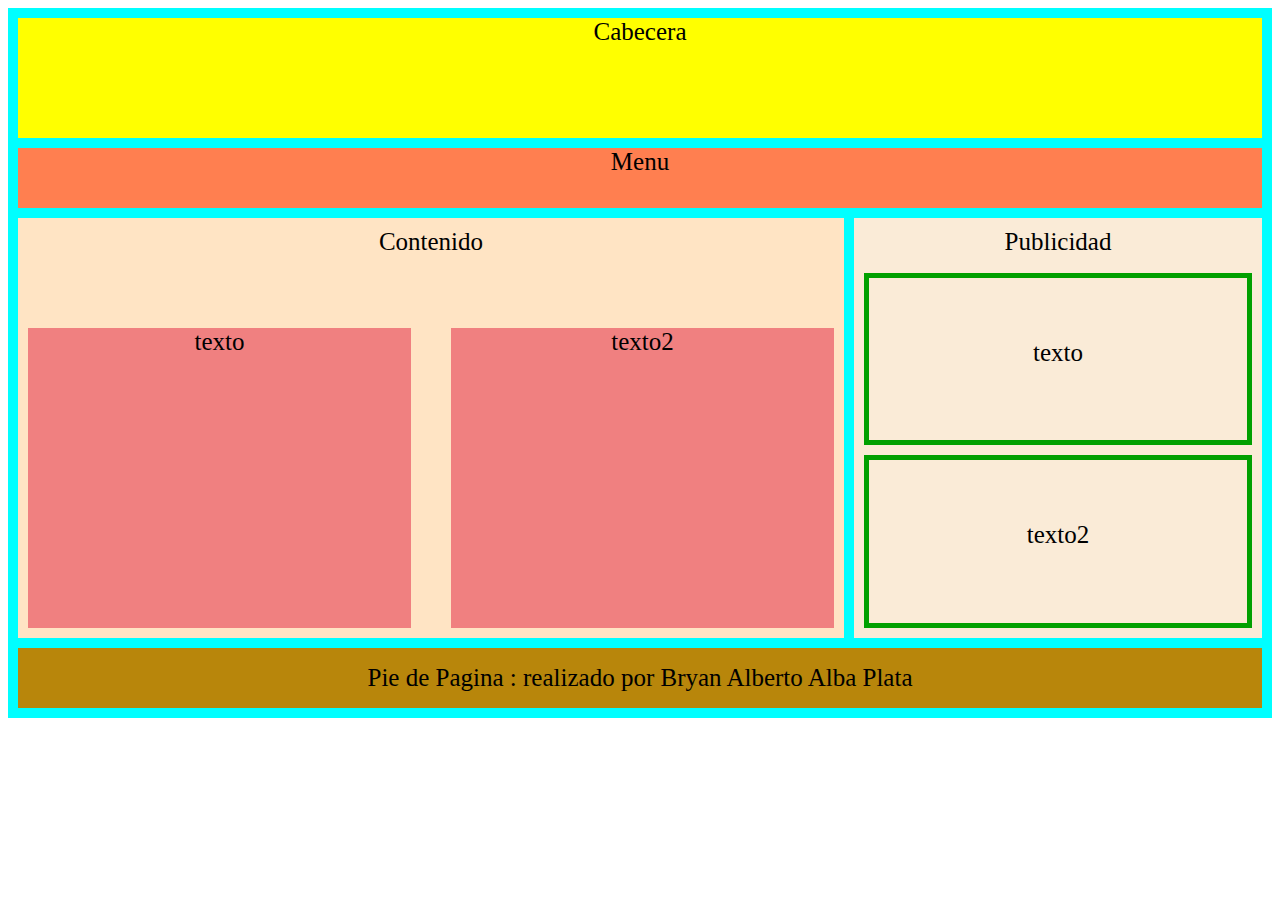
<file: taeraMartes/tareaN3/index.html>
<!DOCTYPE html>
<html lang="en">
<head>
    <meta charset="UTF-8">
    <meta name="viewport" content="width=device-width, initial-scale=1.0">
    <title>Document</title>
    <link rel="stylesheet" href="style.css">
</head>
<body>
    <div class="contenedor">
        <div class="cabecera">Cabecera</div>
        <div class="menu">Menu</div>
        <div class="contenido">
            <div class="titulo">Contenido</div>
            <div class="texto1">texto</div>
            <div class="texto2">texto2</div>
        </div>
        <div class="publicidad">
            <div class="titulo">Publicidad</div>
            <div class="texto1">texto</div>
            <div class="texto2">texto2</div>
        </div>
        <div class="pie">Pie de Pagina : realizado por Bryan Alberto Alba Plata</div>
    </div>
</body>
</html>
</file>
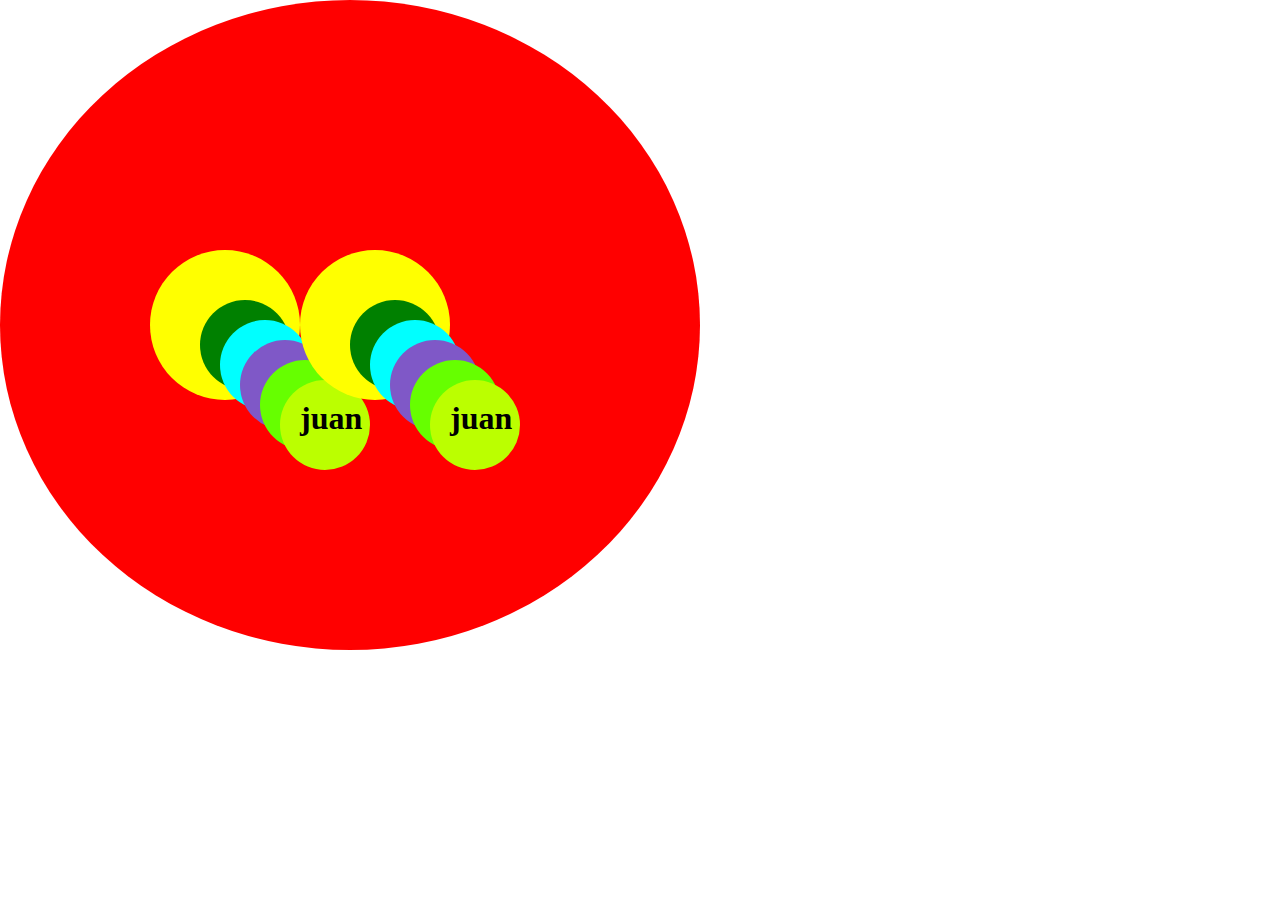
<file: tareajueves/tarea1/index.html>
<!DOCTYPE html>
<html lang="en">
<head>
    <meta charset="UTF-8">
    <meta name="viewport" content="width=device-width, initial-scale=1.0">
    <meta http-equiv="X-UA-Compatible" content="ie=edge">
    <title>Document</title>
    <link rel="stylesheet" href="style.css">
</head>
<body>
    <div class="padre">
        <div class="caja1">
            <div class="caja2">
                <div class="caja3">
                    <div class="caja4">
                        <div class="caja5">
                            <div class="caja6">
                                <h1>juan</h1>
                            </div>
                        </div>
                    </div>
                </div>
            </div>
        </div>

        <div class="caja1">
            <div class="caja2">
                <div class="caja3">
                    <div class="caja4">
                        <div class="caja5">
                            <div class="caja6">
                                <h1>juan</h1>
                            </div>
                        </div>
                    </div>
                </div>
            </div>
        </div>
    </div>
</body>
</html>
</file>
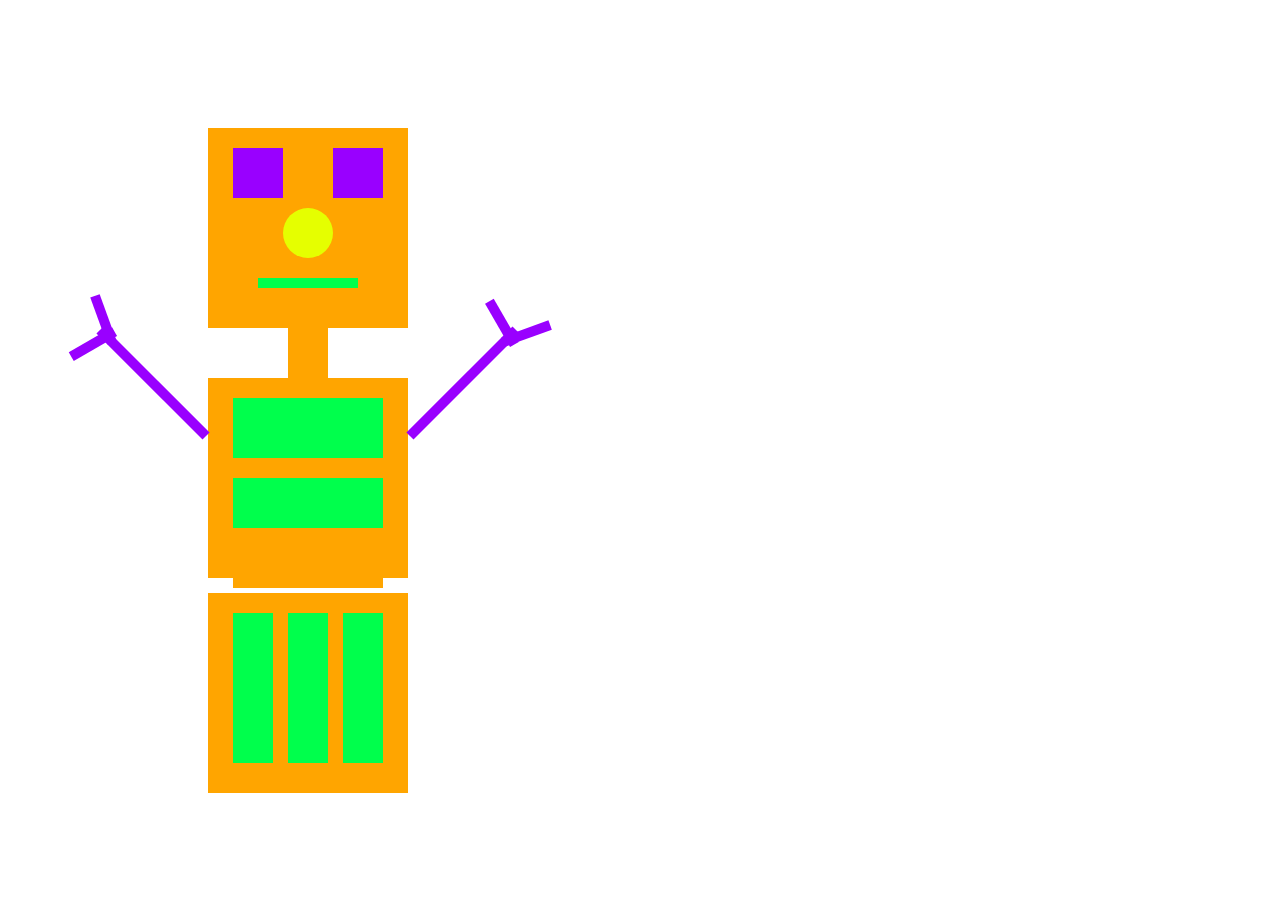
<file: tareajueves/tarea2/index.html>
<!DOCTYPE html>
<html lang="en">
<head>
    <meta charset="UTF-8">
    <meta name="viewport" content="width=device-width, initial-scale=1.0">
    <meta http-equiv="X-UA-Compatible" content="ie=edge">
    <title>Document</title>
    <link rel="stylesheet" href="css.css">
</head>
<body>
    <div class="caja1">
        <div class="antena">
            <div class="antenab"></div>
        </div>
        <div class="caja1-1">

        </div>
        <div class="caja1-2">

        </div>
        <div class="caja1-3">

        </div>
        <div class="caja1-4">

        </div>
    </div>
    <div class="caja2">

    </div>
    <div class="caja3">
        <div class="caja3-1"></div>
        <div class="caja3-2"></div>
        <div class="caja3-3"></div>
        <div class="manosD">
            <div class="dedos1"></div>
            <div class="dedos2"></div>
        </div>
        <div class="manosI">
            <div class="dedos1"></div>
            <div class="dedos2"></div>
        </div>
    </div>
    <div class="caja4">
        <div class="caja4-1"></div>
        <div class="caja4-2"></div>
        <div class="caja4-3"></div>
    </div>
   
</body>
</html>
</file>
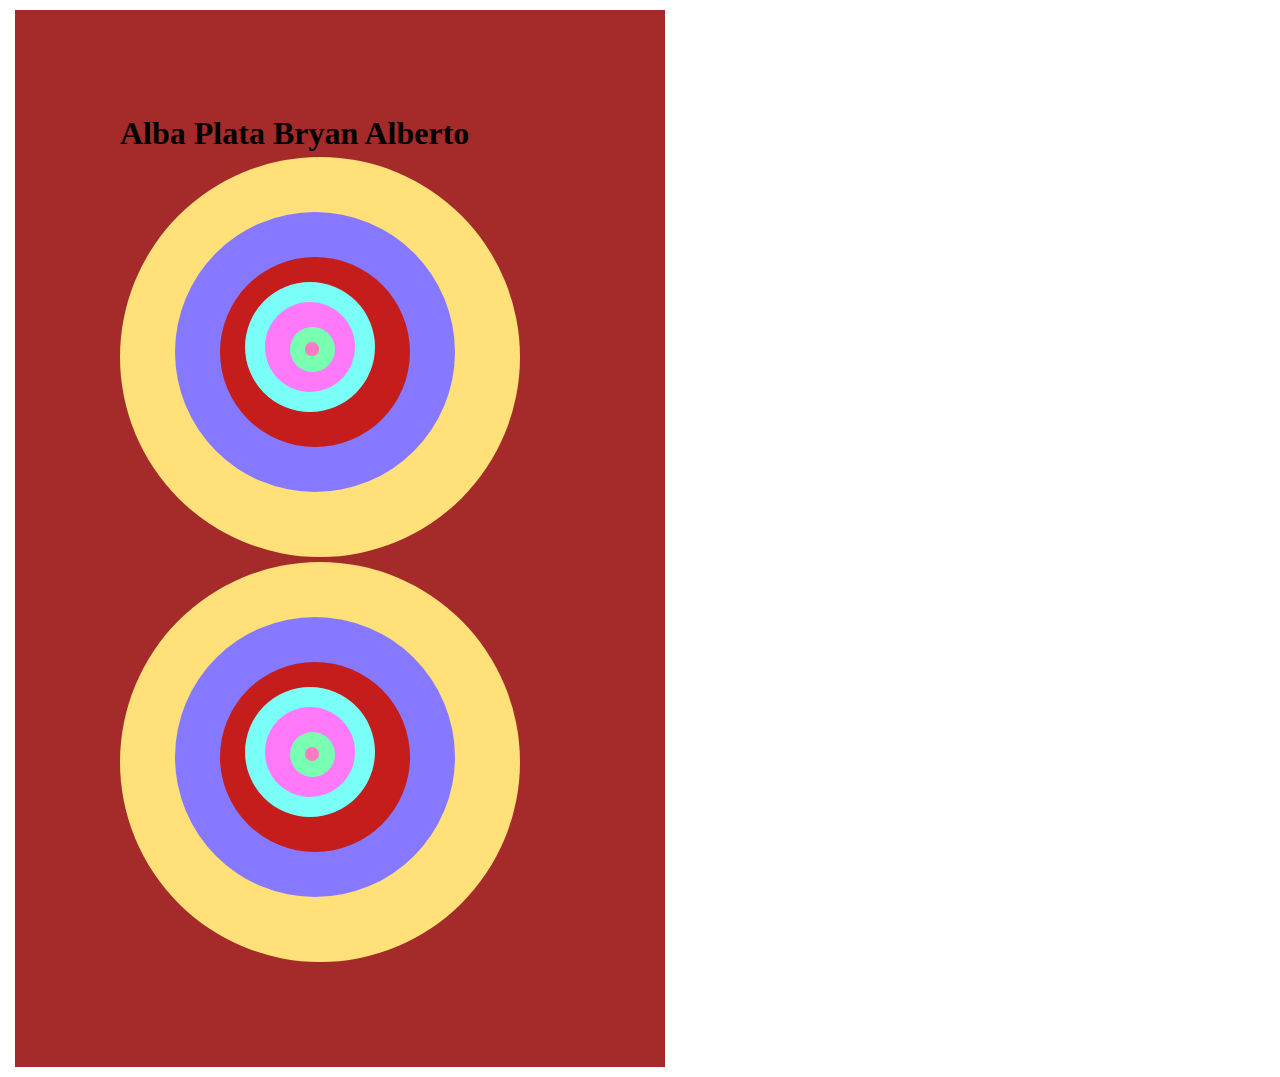
<file: tareauno/tarea1.html>
<!DOCTYPE html>
<html lang="en">
<head>
    <meta charset="UTF-8">
    <meta name="viewport" content="width=device-width, initial-scale=1.0">
    <meta http-equiv="X-UA-Compatible" content="ie=edge">
    <title>Document</title>
    <link rel="stylesheet" href="style.css">
</head>
<body>
    <div class="cajapadre">
        <h1>Alba Plata Bryan Alberto</h1>
        <div class="caja1">
           <div class="caja2">
               <div class="caja3">
                   <div class="caja4">
                       <div class="caja5">
                           <div class="caja6">
                               <div class="caja7">

                               </div>
                           </div>
                       </div>
                   </div>
               </div>
           </div> 
        </div>
        <div class="caja1">
            <div class="caja2">
                <div class="caja3">
                    <div class="caja4">
                        <div class="caja5">
                            <div class="caja6">
                                <div class="caja7">
                                    
                                </div>
                            </div>
                        </div>
                    </div>
                </div>
            </div>
        </div>
    </div>
</body>
</html>
</file>
<file: taeraMartes/tareaN3/style.css>
.contenedor{
    background-color: aqua;
    padding: 10px;
    font-size: 25px;
    display: grid;
    grid-gap: 10px;
    text-align: center;
    grid-template-columns: repeat(3, 1fr);
    grid-template-rows: 2fr 1fr 7fr 1fr;
    grid-template-areas: "cabecera cabecera cabecera"
                         "menu menu menu"
                         "contenido contenido publicidad"
                         "pie pie pie";
}
.contenedor>div{
    background-color: greenyellow;
}
.contenedor .cabecera{
    background-color: yellow;
    grid-column: cabecera;
}
.contenedor .menu{
    background-color: coral;
    grid-column: menu;
}
.contenedor .contenido{
    background-color: bisque;
    grid-column: contenido;
    text-align: center;
    padding: 10px;
    grid-gap: 40px;
    display: grid;
    grid-template-columns: repeat(2,1fr);
    grid-template-rows: 1fr 5fr;
    grid-template-areas: "titulo titulo"
                         "texto1 texto2";
}
.contenedor .contenido .titulo{
    
    grid-column: titulo;
}
.contenedor .contenido .texto1{
    background-color: lightcoral;
    grid-column: texto1;
}
.contenedor .contenido .texto2{
    background-color: lightcoral;
    grid-column: texto2;
}
.contenedor .publicidad{
    background-color: antiquewhite;
    grid-column: publicidad;
    text-align: center;

    padding: 10px;
    grid-gap: 10px;
    display: grid;
    grid-template-rows: 1fr 5fr 5fr;
    
}
.contenedor .publicidad .texto1{
    line-height: 150px;
    border: 5px solid rgb(1, 160, 1);
}
.contenedor .publicidad .texto2{
    line-height: 150px;
    border: 5px solid rgb(1, 160, 1);
}
.contenedor .pie{
    background-color: darkgoldenrod;
    grid-column: pie;
    line-height: 60px;
}
</file>
<file: tareajueves/tarea1/style.css>
*{
    margin:0px;
}
.padre{
    background-color: red;
    padding: 250px;
    width: 200px;
    border-radius: 50%;
    display: flex;
    flex-direction: row-reverse;
    

}
.caja1{
    background-color: yellow;
    padding: 50px;
    width: 50px;
    height: 50px;
    border-radius: 50%;
    border: 10px;
}
.caja2{
    background-color: green;
    padding: 20px;
    width: 50px;
    height: 50px;
    border-radius: 50%;
}
.caja3{
    background-color: aqua;
    padding: 20px;
    width: 50px;
    height: 50px;
    border-radius: 50%;
}
.caja4{
    background-color: rgb(127, 88, 199);
    padding: 20px;
    width: 50px;
    height: 50px;
    border-radius: 50%;
}
.caja5{
    background-color: rgb(102, 255, 0);
    padding: 20px;
    width: 50px;
    height: 50px;
    border-radius: 50%;
}
.caja6{
    background-color: rgb(187, 255, 0);
    padding: 20px;
    width: 50px;
    height: 50px;
    border-radius: 50%;
}
.caja7{
    background-color: rgb(0, 17, 255);
    padding: 20px;
    width: 50px;
    height: 50px;
    border-radius: 50%;
}
</file>
<file: tareajueves/tarea2/css.css>
.caja1{
    background-color: orange;
    height: 200px;width: 200px;
    position: relative;
    top: 120px;
    left: 200px;
}
.caja1-1{
    background-color: rgb(153, 0, 255);
    height: 50px;width: 50px;
    position: absolute;
    top: 20px;
    left: 25px;
}
.caja1-2{
    background-color: rgb(153, 0, 255);
    height: 50px;width: 50px;
    position: absolute;
    top: 20px;
    right: 25px;
}
.caja1-3{
    background-color: rgb(229, 255, 0);
    height: 50px;width: 50px;
    position: absolute;
    top: 80px;
    right: 75px;
    border-radius: 50%;
}
.caja1-4{
    background-color: rgb(0, 255, 76);
    height: 10px;width: 100px;
    position: absolute;
    top: 150px;
    right: 50px;

}
.caja2{
    background-color: orange;
    height: 50px;width: 40px;
    position: relative;
    top: 120px;
    left: 280px;
}
.caja3{
    background-color: orange;
    height: 200px;width: 200px;
    position: relative;
    top: 120px;
    left: 200px;
}
.caja3-1{
    background-color: rgb(0, 255, 76);
    height: 60px;width: 150px;
    position: absolute;
    top: 100px;
    right: 25px;
}
.caja3-2{
    background-color: rgb(0, 255, 76);
    height: 60px;width: 150px;
    position: absolute;
    top: 20px;
    right: 25px;
}
.caja3-3{
    background-color: orange;
    height: 60px;width: 150px;
    position: absolute;
    top: 150px;
    right: 25px;
}
.caja4{
    background-color: orange;
    height: 200px;width: 200px;
    position: relative;
    top: 135px;
    left: 200px;
}
.caja4-1{
    background-color: rgb(0, 255, 76);
    height: 150px;width: 40px;
    position: absolute;
    top: 20px;
    right: 25px;
}
.caja4-2{
    background-color: rgb(0, 255, 76);
    height: 150px;width: 40px;
    position: absolute;
    top: 20px;
    right: 80px;
}
.caja4-3{
    background-color: rgb(0, 255, 76);
    height: 150px;width: 40px;
    position: absolute;
    top: 20px;
    left: 25px;
}
.manosD{
    background-color: rgb(153, 0, 255);
    height: 150px;width: 10px;
    position: absolute;
    bottom: 120px;
    left: 250px;
    transform: rotate(45deg);
}
.dedos1{
    background-color: rgb(153, 0, 255);
    height: 50px;width: 10px;
    position: absolute;
    bottom: 130px;
    left: 10px;
    transform: rotate(25deg);
}
.dedos2{
    background-color: rgb(153, 0, 255);
    height: 50px;width: 10px;
    position: absolute;
    bottom: 120px;
    right: 15px;
    transform: rotate(105deg);
}
.manosI{
    background-color: rgb(153, 0, 255);
    height: 150px;width: 10px;
    position: absolute;
    bottom: 120px;
    right: 250px;
    transform: rotate(315deg);
}
.dedos1{
    background-color: rgb(153, 0, 255);
    height: 50px;width: 10px;
    position: absolute;
    bottom: 130px;
    left: 10px;
    transform: rotate(25deg);
}
.dedos2{
    background-color: rgb(153, 0, 255);
    height: 50px;width: 10px;
    position: absolute;
    bottom: 120px;
    right: 15px;
    transform: rotate(105deg);
}
</file>
<file: tareauno/style.css>
*{
    margin: 5px;
}
.cajapadre{
    padding: 100px;
    width: 450px;
    background-color: brown;
}
.caja1{
    padding: 50px;
    width: 300px;
    height: 300px;
    background-color: rgb(255, 224, 121);
    border-radius: 50%;
}

.caja2{
    padding: 40px;
    width: 200px;
    height: 200px;
    background-color: rgb(135, 121, 255);
    border-radius: 50%;
}
.caja3{
    padding: 20px;
    width: 150px;
    height: 150px;
    background-color: rgb(197, 28, 28);
    border-radius: 50%;
}
.caja4{
    padding: 15px;
    width: 100px;
    height: 100px;
    background-color: rgb(121, 255, 248);
    border-radius: 50%;
}
.caja5{
    padding: 20px;
    width: 50px;
    height: 50px;
    background-color: rgb(255, 121, 248);
    border-radius: 50%;
}
.caja6{
    padding: 10px;
    width: 25px;
    height: 25px;
    background-color: rgb(121, 255, 177);
    border-radius: 50%;
}
.caja7{
    padding: 0.5px;
    width: 50%;
    height: 50%;
    background-color: rgb(255, 121, 195);
    border-radius: 50%;

}
</file>
